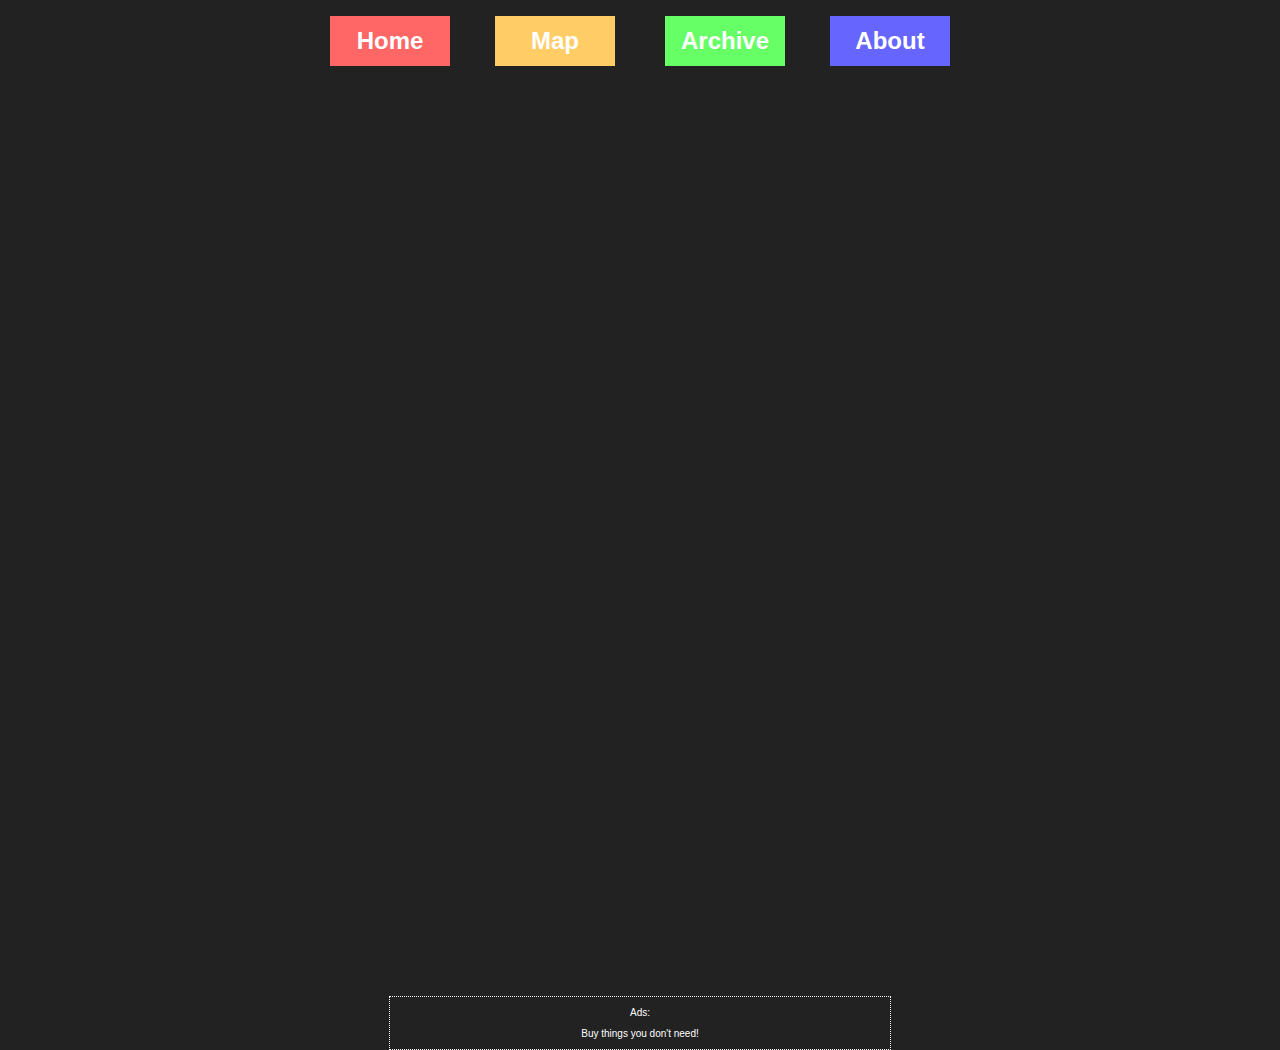
<file: map.html>
<!DOCTYPE html>
<html>
	<head>
		<meta http-equiv="Content-Type" content="text/html; charset=utf-8">
		<meta name="viewport" content="initial-scale=1, maximum-scale=1, user-scalable=no">
		<title>Map</title>
		<link rel="stylesheet" href="http://js.arcgis.com/3.10/js/esri/css/esri.css">
		<link rel="stylesheet" href="css/css.css" />
		<link rel="stylesheet" href="css/map.css" />
  		<script src="http://js.arcgis.com/3.10/"></script>
  		<script src="js/map.js"></script>
	</head>
	<body>
		<div class="nav">
			<ul>
				<li><a href="index.html">Home</a></li>
				<li><a href="map.html">Map</a></li>
				<li><a href="Archive.html">Archive</a></li>
				<li><a href="about.html">About</a></li>
			</ul>
		</div>
		<div id="mapDiv">
			<!-- Map goes here -->
		</div>
		<div class="ads">
			<p>Ads:</p>
			<p>Buy things you don't need!</p>
		</div>
	</body>

</html>
</file>
<file: css/css.css>
html, body{
	padding:0;
	margin:0;
	height:100%;
}

body{
	background-color: #222;
}

.nav{
	padding:0;
	overflow:hidden;
	width:620px;
	margin-left:auto;
	margin-right:auto;
	margin-bottom:10px;
}

.nav ul{
	padding:0;
}

.nav ul li{
	padding:0;
	float: left;
	display:inline;
}

.nav ul li a{
	margin-bottom: 15px;
	display: block;
	text-align:center;
	vertical-align: middle;
	line-height: 50px;
	width: 120px;
	height: 50px;
	font-family:"helvetica", "sans-serif";
	color:#fff;
	text-decoration: none;
	font-weight: bold;
	font-size: 1.5em;
}
	.nav ul li:nth-child(1) a{
		background-color: #f66;
		margin: 0 20px 0 0;
	}

	.nav ul li:nth-child(1) a:hover{
		background-color: #f11;
		color:#faa;
	}

	.nav ul li:nth-child(2) a{
		background-color:#fc6;
		margin: 0 25px 0 25px;
	}

	.nav ul li:nth-child(2) a:hover{
		background-color: #fa1;
		color:#fda;
	}

	.nav ul li:nth-child(3) a{
		background-color:#6f6;
		margin: 0 25px 0 25px;
	}

	.nav ul li:nth-child(3) a:hover{
		background-color: #1f1;
		color:#bfb;
	}

	.nav ul li:nth-child(4) a{
		background-color:#66f;
		margin: 0 0 0 20px;
	}

	.nav ul li:nth-child(4) a:hover{
		background-color: #33f;
		color:#aaf;
	}

.contents{
	font-family: "helvetica", "sans-serif";
	background-color: #444;
	color:#fff;
	padding:10px;
	width: 600px;
	margin-left:auto;
	margin-right:auto;
	margin-top: 10px;
	margin-bottom: 10px;
}

.contents h1{
	font-family: "Arvo", "slab-serif";
}

.arrowImage{
	height:50px;
	width:50px;
}

#rightArrow{
	/* Rotation code from http://css-tricks.com/snippets/css/flip-an-image/ */
	-moz-transform: scaleX(-1);
    -o-transform: scaleX(-1);
    -webkit-transform: scaleX(-1);
    transform: scaleX(-1);
    filter: FlipH;
    -ms-filter: "FlipH";
    position: absolute;
    right:280px;
	top:150px;
}

#leftArrow{
	position:absolute;
	left:280px;
	top:150px;
}

.ads{
	margin-top: 20px;
	color:#fff;
	border-color: #fff;
	border-style:dotted;
	border-width: 1px;
	font-family: "helvetica", "sans-serif";
	font-size: 10px;
	width: 500px;
	margin-left: auto;
	margin-right: auto;
	text-align: center;
}
</file>
<file: css/map.css>
html, body, #mapDiv, .map.container{
	padding: 0;
	margin:0;
	height:100%;
}
</file>
